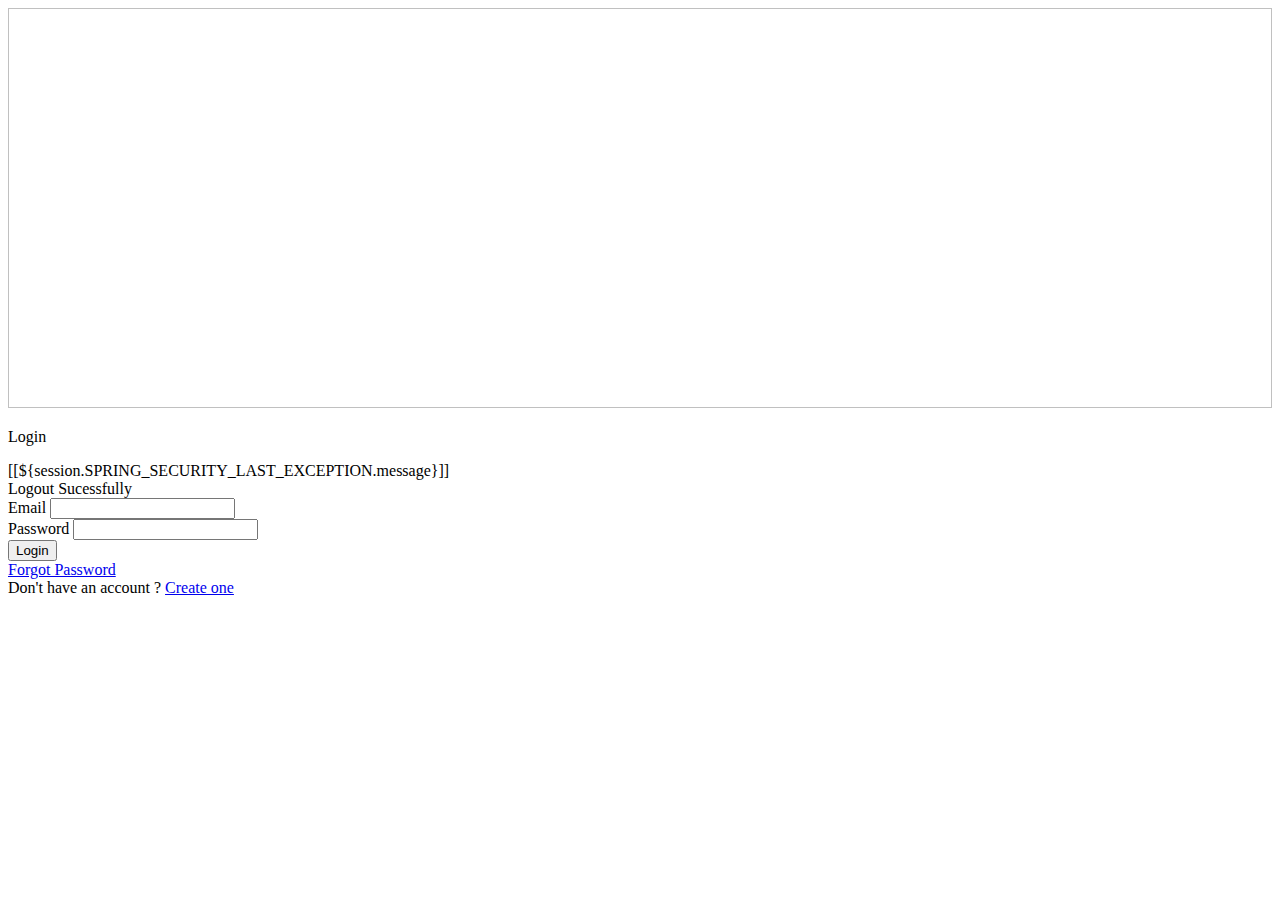
<file: src/main/resources/templates/login.html>
<!DOCTYPE html>
<html lang="en" xmlns:th="http://www.thymeleaf.org"
	th:replace="~{base::layout(~{::section})}">
<head>
<meta charset="ISO-8859-1">
<title>Insert title here</title>
</head>
<body>
	<section>

		<div class="container mt-5 p-5">
			<div class="row">
				<div class="col-md-6 p-5">
					<img th:src="@{/img/profile_img/esp2_login.jpg}" width="100%" height="400px">
				</div>
				<div class="col-md-6 mt-3 p-5">
					<div class="card shadow p-3 mb-5 bg-body-tertiary rounded">
						<div class="card-header">
							<p class="fs-4 text-center">Login</p>
							<div th:if="${param.error}"
								class="alert alert-danger text-center">

								<th:block
									th:if="${session.SPRING_SECURITY_LAST_EXCEPTION!=null}">
									[[${session.SPRING_SECURITY_LAST_EXCEPTION.message}]]
								</th:block>



							</div>

							<div th:if="${param.logout}" class="alert alert-success">
								Logout Sucessfully</div>
						</div>
						<div class="card-body">
							<form action="/login" method="post">
								<div class="mb-3">
									<label class="form-label">Email</label> <input required
										class="form-control" name="username" type="email">
								</div>

								<div class="mb-3">
									<label class="form-label">Password</label> <input required
										class="form-control" name="password" type="password">
								</div>
								<button type="submit"
									class="btn bg-primary text-white col-md-12">Login</button>
							</form>
						</div>

						<div class="card-footer text-center">
							<a href="/forgot-password" class="text-decoration-none">Forgot Password</a><br>
							Don't have an account ? <a href="#" class="text-decoration-none">Create
								one </a>
						</div>
					</div>
				</div>
			</div>
		</div>

	</section>
</body>
</html>
</file>
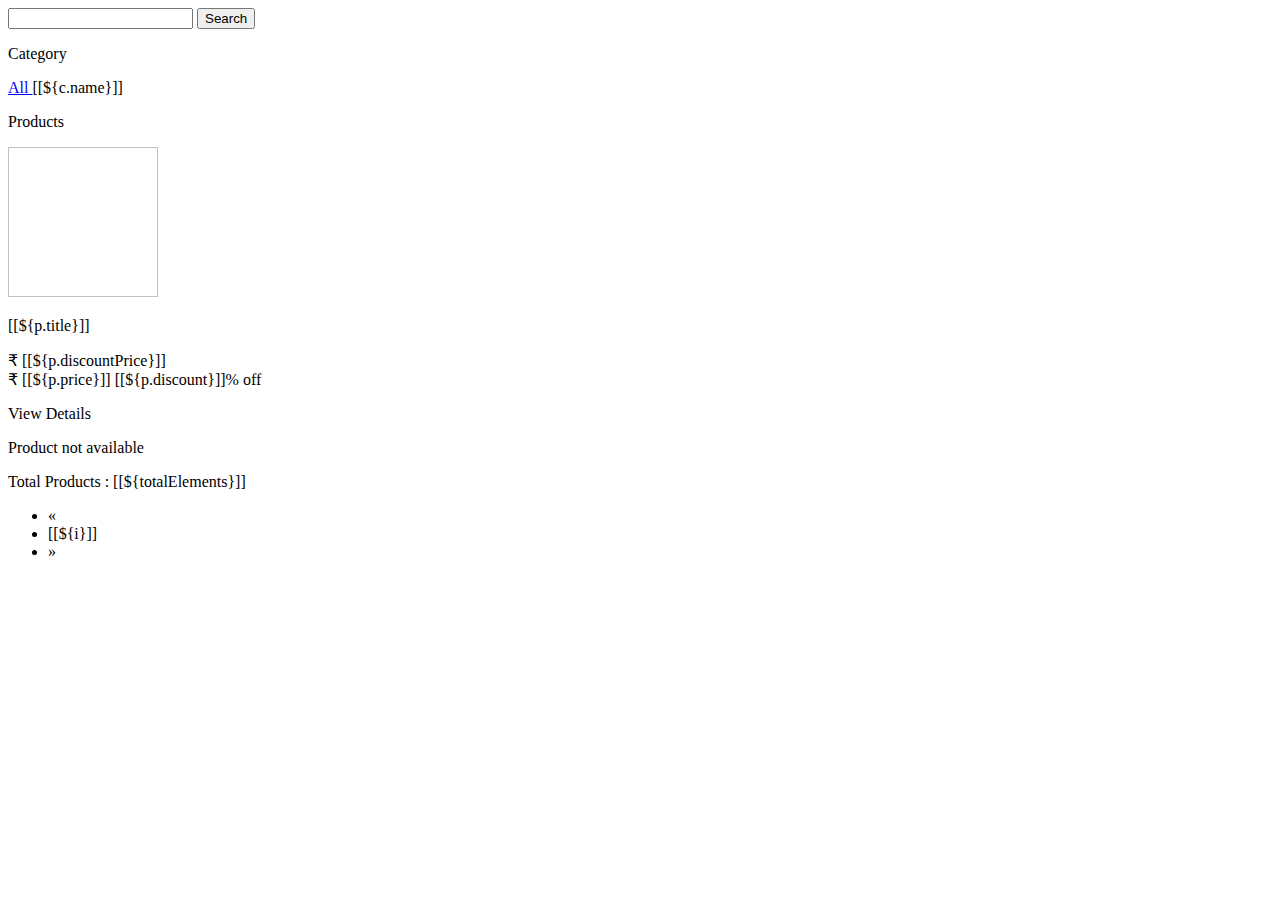
<file: src/main/resources/templates/product.html>
<!DOCTYPE html>
<html lang="en" xmlns:th="http://www.thymeleaf.org"
	th:replace="~{base::layout(~{::section})}">
<head>
<meta charset="ISO-8859-1">
<title>Insert title here</title>
</head>
<body>
	<section>
	
		<div class="container-fluid bg-primary p-4 mt-5 ">
			<div class="row">
				<div class="col-md-8 offset-md-2">
					<form action="/products" method="get">
						<div class="input-group">
							<input type="text" class="form-control" name="ch">
							<button class="btn btn-light text-dark ms-3 col-md-2">
								<i class="fa-solid fa-magnifying-glass"></i> Search
							</button>
						</div>
					</form>
				</div>
			</div>

		</div>


		<div class="container-fluid mt-1">
			<div class="row">

				<div class="col-md-2 p-0">

					<div class="card shadow-sm p-0 mb-5 bg-body-tertiary rounded">
						<div class="card-body">
							<div class="list-group">
								<p class="fs-5">Category</p>
								<a href="/products"
									th:classappend="${paramValue==''} ? 'active':''"
									class="list-group-item list-group-item-action"
									aria-current="true"> All </a> <a th:each="c:${categories}"
									th:href="@{'/products?category='+${c.name}}"
									th:classappend="${paramValue == c.name} ? 'active':''"
									class="list-group-item list-group-item-action">[[${c.name}]]</a>
							</div>
						</div>
					</div>
				</div>
				<div class="col-md-10">
					<div class="card">
						<div class="card-body">
							<p class="fs-3 text-center">Products</p>
							<div class="row">

								<th:block th:if="${productsSize >0}">
									<div class="col-md-3 mt-2" th:each="p:${products}">
										<div class="card card-sh">
											<div class="card-body text-center">
												<img alt="" th:src="@{'/img/product_img/'+${p.image}}"
													width="150px" height="150px">
												<p class="fs-5 text-center">[[${p.title}]]</p>
												<div class="row text-center">
													<p class="fs-6 fw-bold ">
														<span>&#8377; [[${p.discountPrice}]]</span> <br> <span
															class="text-decoration-line-through text-secondary">&#8377;
															[[${p.price}]]</span> <span class="fs-6 text-success">[[${p.discount}]]%
															off </span>
													</p>
													<a th:href="@{'/product/'+${p.id}}"
														class="btn btn-primary col-md-6 offset-md-3">View
														Details</a>
												</div>
											</div>
										</div>
									</div>
								</th:block>
								<th:block th:unless="${productsSize>0}">
									<p class="fs-4 text-center mt-4 text-danger">Product not
										available</p>
								</th:block>
							</div>

						</div>
					</div>
					<!-- Start Pagination -->
					<div class="row">
						<div class="col-md-4">Total Products : [[${totalElements}]]</div>
						<div class="col-md-6">
							<th:block th:if="${productsSize>0}">
								<nav aria-label="Page navigation example">
									<ul class="pagination">
										<li class="page-item"
											th:classappend="${isFirst} ? 'disabled':''"><a
											class="page-link"
											th:href="@{'/products?pageNo='+${pageNo-1}}"
											aria-label="Previous"> <span aria-hidden="true">&laquo;</span>
										</a></li>

										<li th:each="i:${#numbers.sequence(1,totalPages)}"
											class="page-item" th:classappend="${pageNo+1==i}?'active':''"
											]]><a class="page-link"
											th:href="@{'/products?pageNo='+${i-1}}">[[${i}]]</a></li>

										<li class="page-item"
											th:classappend="${isLast} ? 'disabled':''"><a
											class="page-link"
											th:href="@{'/products?pageNo='+${pageNo+1}}"
											aria-label="Next"> <span aria-hidden="true">&raquo;</span>
										</a></li>
									</ul>
								</nav>
						</div>
						</th:block>
					</div>

				</div>
			</div>
		</div>

	</section>
</body>
</html>
</file>
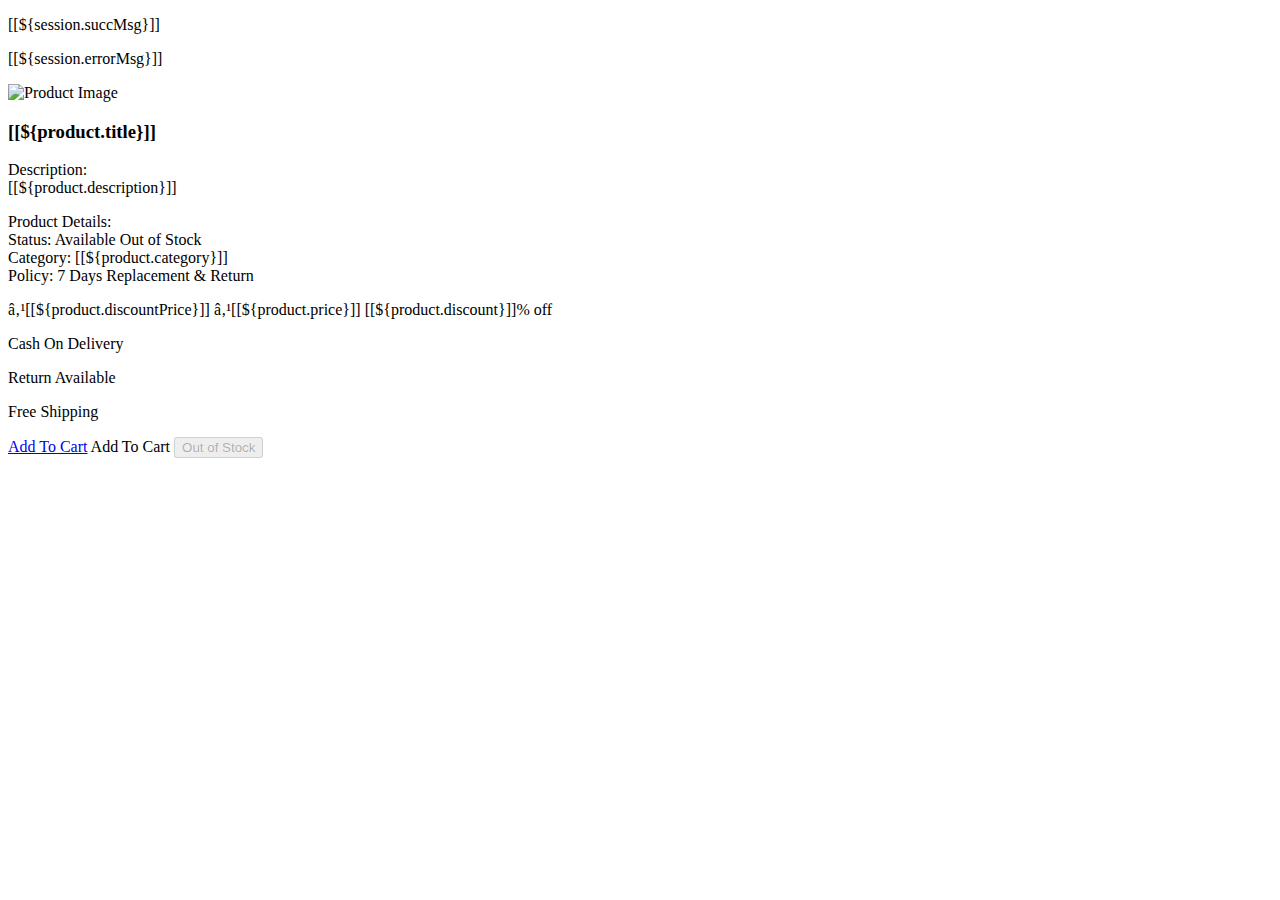
<file: src/main/resources/templates/view_product.html>
<!DOCTYPE html>
<html lang="en" xmlns:th="http://www.thymeleaf.org"
      th:replace="~{base::layout(~{::section})}">
<head>
    <meta charset="ISO-8859-1">
    <title>Product Details</title>
    <link rel="stylesheet" th:href="@{/css/style.css}" />
</head>
<body>
<section>
    <div class="container mt-5 mb-5">
        <div class="row justify-content-center">
            <div class="col-md-10 product-card p-4">
                <div class="row align-items-center">

                    <!-- Flash Messages -->
                    <th:block th:if="${session.succMsg}">
                        <p class="text-success alert alert-success text-center" role="alert">[[${session.succMsg}]]</p>
                        <th:block th:text="${@commnServiceImpl.removeSessionMessage()}"></th:block>
                    </th:block>
                    <th:block th:if="${session.errorMsg}">
                        <p class="text-danger alert alert-danger text-center" role="alert">[[${session.errorMsg}]]</p>
                        <th:block th:text="${@commnServiceImpl.removeSessionMessage()}"></th:block>
                    </th:block>

                    <!-- Product Image -->
                    <div class="col-md-5 text-center">
                        <img th:src="@{'/img/product_img/'+${product.image}}" alt="Product Image"
                             class="product-img img-fluid shadow-sm">
                    </div>

                    <!-- Product Details -->
                    <div class="col-md-7">
                        <h3 class="fw-bold mb-3">[[${product.title}]]</h3>

                        <p>
                            <span class="fw-bold">Description:</span><br>
                            [[${product.description}]]
                        </p>

                        <p>
                            <span class="fw-bold">Product Details:</span><br>
                            Status:
                            <th:block th:if="${product.stock > 0}">
                                <span class="badge bg-success badge-custom">Available</span>
                            </th:block>
                            <th:block th:unless="${product.stock > 0}">
                                <span class="badge bg-warning text-dark badge-custom">Out of Stock</span>
                            </th:block>
                            <br>
                            Category: [[${product.category}]]<br>
                            Policy: 7 Days Replacement & Return
                        </p>

                        <!-- Price -->
                        <p class="fs-4 fw-bold text-primary">
                            ₹[[${product.discountPrice}]]
                            <span class="text-muted text-decoration-line-through fs-6 ms-2">₹[[${product.price}]]</span>
                            <span class="fs-6 text-success">[[${product.discount}]]% off</span>
                        </p>

                        <!-- Features -->
                        <div class="row text-center mb-4 features">
                            <div class="col-4 text-success">
                                <i class="fas fa-money-bill-wave fa-2x mb-1"></i>
                                <p class="small mb-0">Cash On Delivery</p>
                            </div>
                            <div class="col-4 text-danger">
                                <i class="fas fa-undo-alt fa-2x mb-1"></i>
                                <p class="small mb-0">Return Available</p>
                            </div>
                            <div class="col-4 text-primary">
                                <i class="fas fa-truck-moving fa-2x mb-1"></i>
                                <p class="small mb-0">Free Shipping</p>
                            </div>
                        </div>

                        <!-- Add to Cart / Stock Button -->
                        <th:block th:if="${product.stock > 0}">
                            <th:block th:if="${user == null}">
                                <a href="/signin" class="btn btn-danger btn-lg w-100 shadow-sm">Add To Cart</a>
                            </th:block>
                            <th:block th:unless="${user == null}">
                                <a th:href="@{'/user/addCart?pid='+${product.id}+'&uid='+${user.id}}"
                                   class="btn btn-danger btn-lg w-100 shadow-sm">Add To Cart</a>
                            </th:block>
                        </th:block>
                        <th:block th:unless="${product.stock > 0}">
                            <button class="btn btn-warning text-white btn-lg w-100 shadow-sm" disabled>Out of Stock</button>
                        </th:block>

                    </div>
                </div>
            </div>
        </div>
    </div>
</section>
</body>
</html>
</file>
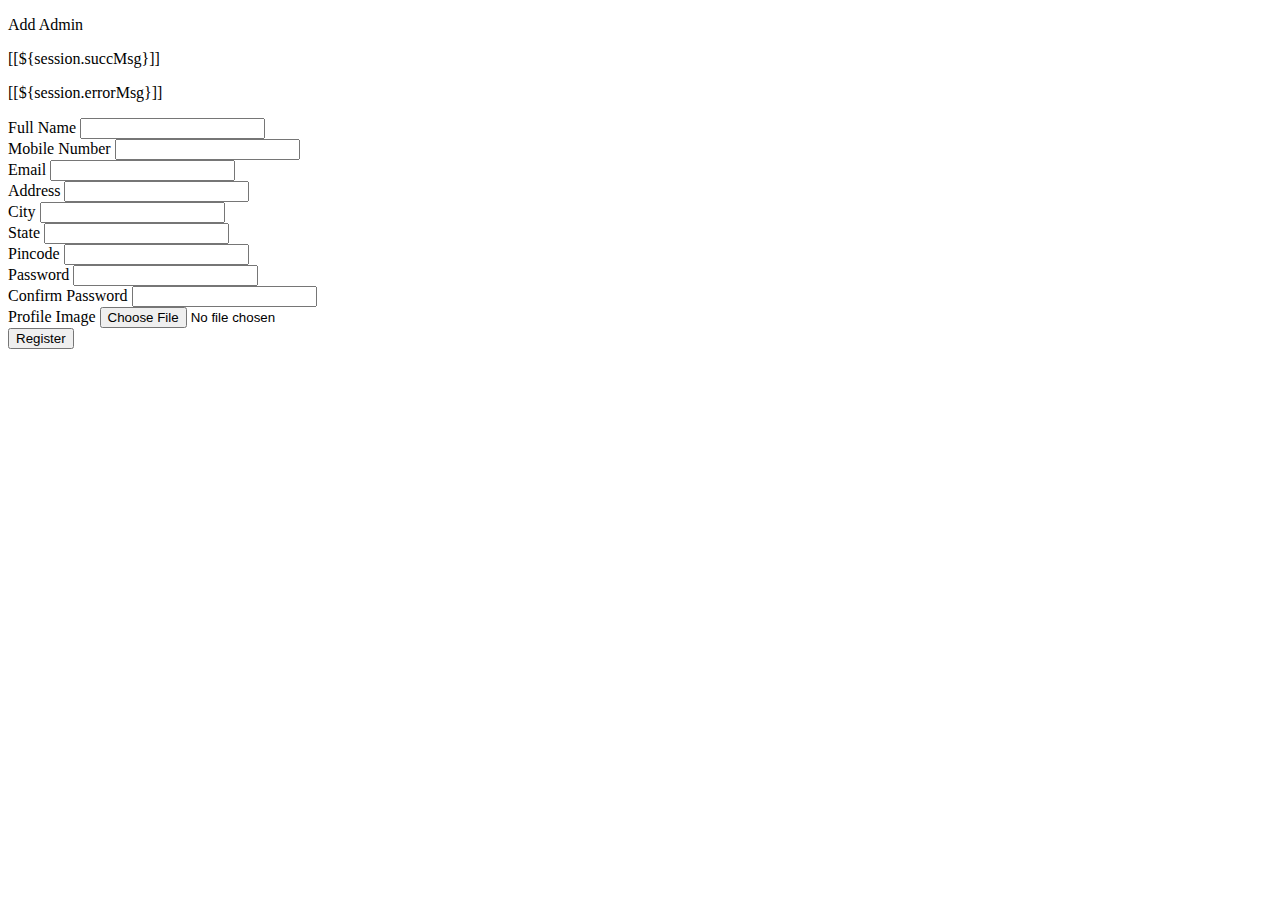
<file: src/main/resources/templates/admin/add_admin.html>
<!DOCTYPE html>
<html lang="en" xmlns:th="http://www.thymeleaf.org"
	th:replace="~{base::layout(~{::section})}">
<head>
<meta charset="ISO-8859-1">
<title>Insert title here</title>
</head>
<body>
	<section>
		<div class="container mt-5 p-5">
			<div class="row">

				<div class="col-md-7 p-2 offset-md-2">
					<div class="card shadow p-3 mb-5 bg-body-tertiary rounded">
						<div class="card-header text-center">
							<p class="fs-4 text-center">Add Admin</p>
							<th:block th:if="${session.succMsg}">
								<p class="text-success fw-bold">[[${session.succMsg}]]</p>
								<th:block th:text="${@commnServiceImpl.removeSessionMessage()}"></th:block>
							</th:block>

							<th:block th:if="${session.errorMsg}">
								<p class="text-danger fw-bold">[[${session.errorMsg}]]</p>
								<th:block th:text="${@commnServiceImpl.removeSessionMessage()}"></th:block>
							</th:block>
						</div>
						<div class="card-body">
							<form action="/admin/save-admin" enctype="multipart/form-data"
								method="post">
								<div class="row">
									<div class="col">
										<label class="form-label">Full Name</label> <input required
											class="form-control" name="name" type="text">
									</div>

									<div class="col">
										<label class="form-label">Mobile Number</label> <input
											required class="form-control" name="mobileNumber"
											type="number">
									</div>

								</div>

								<div class="mb-3">
									<label class="form-label">Email</label> <input required
										class="form-control" name="email" type="email">
								</div>


								<div class="row">
									<div class="col">
										<label class="form-label">Address</label> <input required
											class="form-control" name="address" type="text">
									</div>

									<div class="col">
										<label class="form-label">City</label> <input required
											class="form-control" name="city" type="text">
									</div>

								</div>

								<div class="row">
									<div class="col">
										<label class="form-label">State</label> <input required
											class="form-control" name="state" type="text">
									</div>

									<div class="col">
										<label class="form-label">Pincode</label> <input required
											class="form-control" name="pincode" type="number">
									</div>

								</div>

								<div class="row">
									<div class="col">
										<label class="form-label">Password</label> <input required
											class="form-control" name="password" type="password">
									</div>
									<div class="col">
										<label class="form-label">Confirm Password</label> <input
											required class="form-control" name="cpassword"
											type="password">
									</div>
								</div>
								<div class="mb-3">
									<label class="form-label">Profile Image</label> <input
										class="form-control" name="img" type="file">
								</div>
								<button type="submit"
									class="btn bg-primary text-white col-md-12">Register</button>
							</form>
						</div>


					</div>
				</div>
			</div>
		</div>

	</section>
</body>
</html>
</file>
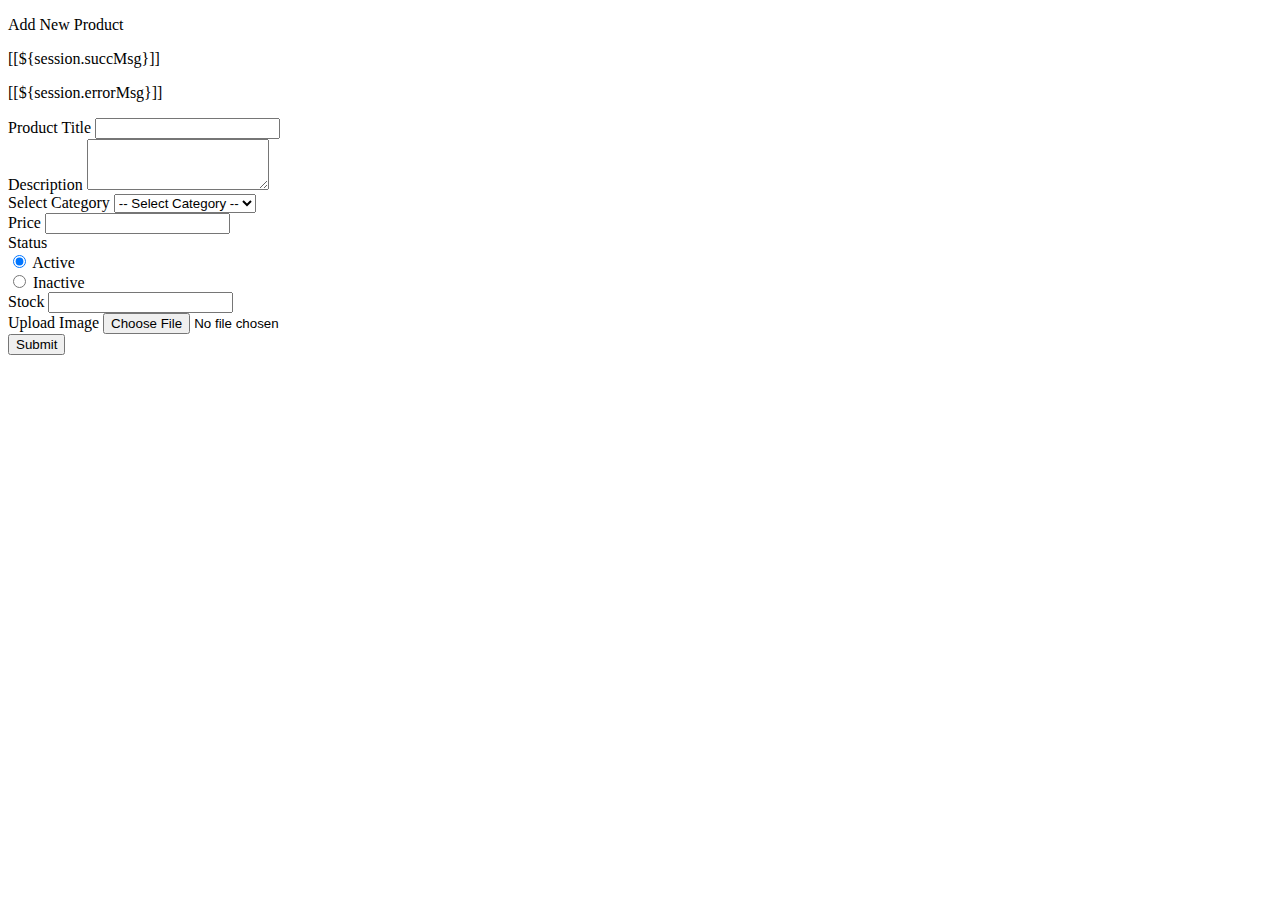
<file: src/main/resources/templates/admin/add_product.html>
<!DOCTYPE html>
<html lang="en" xmlns:th="http://www.thymeleaf.org"
      th:replace="~{base::layout(~{::section})}">
<head>
    <meta charset="ISO-8859-1">
    <title>Add Product</title>
</head>
<body>
<section>
    <div class="container p-5 mt-3">
        <div class="row">
            <div class="col-md-6 offset-md-3">
                <div class="card card-sh shadow-sm">
                    <div class="card-header text-center">
                        <p class="fs-4 mb-0 fw-semibold">Add New Product</p>

                        <th:block th:if="${session.succMsg}">
                            <p class="text-success fw-bold mt-2">[[${session.succMsg}]]</p>
                            <th:block th:text="${@commnServiceImpl.removeSessionMessage()}"></th:block>
                        </th:block>

                        <th:block th:if="${session.errorMsg}">
                            <p class="text-danger fw-bold mt-2">[[${session.errorMsg}]]</p>
                            <th:block th:text="${@commnServiceImpl.removeSessionMessage()}"></th:block>
                        </th:block>
                    </div>

                    <div class="card-body">
                        <form action="/admin/saveProduct" method="post" enctype="multipart/form-data">
                            <div class="mb-3">
                                <label class="form-label fw-bold">Product Title</label>
                                <input type="text" name="title" class="form-control" required>
                            </div>

                            <div class="mb-3">
                                <label class="form-label fw-bold">Description</label>
                                <textarea rows="3" class="form-control" name="description" required></textarea>
                            </div>

                            <div class="mb-3">
                                <label class="form-label fw-bold">Select Category</label>
                                <select class="form-select" name="category" required>
                                    <option value="" disabled selected>-- Select Category --</option>
                                    <option th:each="c : ${categories}"
                                            th:value="${c.name}"
                                            th:text="${c.name}"></option>
                                </select>
                            </div>

                            <div class="mb-3">
                                <label class="form-label fw-bold">Price</label>
                                <input type="number" name="price" class="form-control" required>
                            </div>

                            <div class="mb-3">
                                <label class="form-label fw-bold">Status</label>
                                <div class="form-check">
                                    <input class="form-check-input" type="radio" value="true" name="isActive" id="statusActive" checked>
                                    <label class="form-check-label" for="statusActive">Active</label>
                                </div>
                                <div class="form-check">
                                    <input class="form-check-input" type="radio" value="false" name="isActive" id="statusInactive">
                                    <label class="form-check-label" for="statusInactive">Inactive</label>
                                </div>
                            </div>

                            <div class="row">
                                <div class="mb-3 col">
                                    <label class="form-label fw-bold">Stock</label>
                                    <input type="text" name="stock" class="form-control" required>
                                </div>
                                <div class="mb-3 col">
                                    <label class="form-label fw-bold">Upload Image</label>
                                    <input type="file" name="file" class="form-control" required>
                                </div>
                            </div>

                            <button class="btn btn-primary col-md-12 fw-semibold">Submit</button>
                        </form>
                    </div>
                </div>
            </div>
        </div>
    </div>
</section>
</body>
</html>
</file>
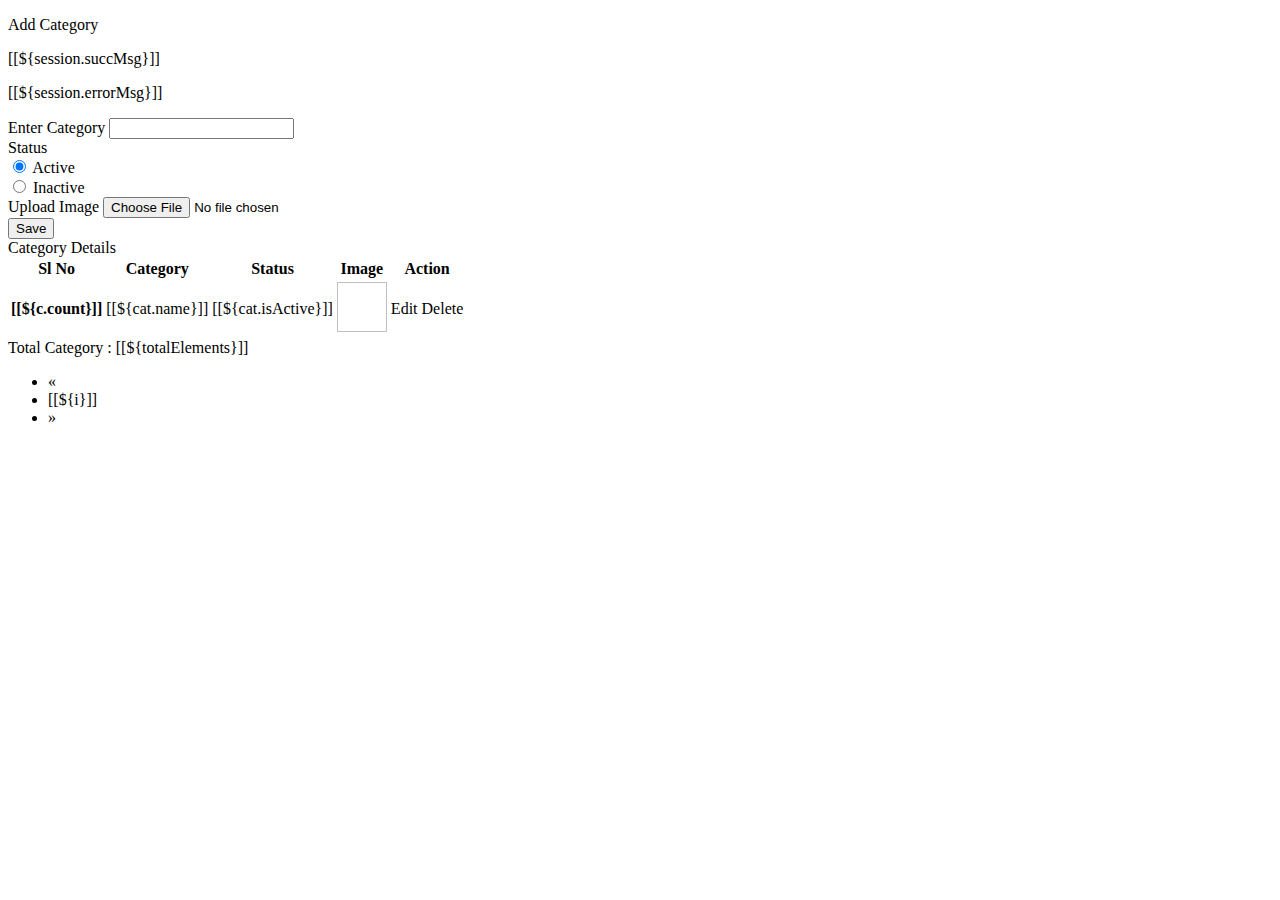
<file: src/main/resources/templates/admin/category.html>
<!DOCTYPE html>
<html lang="en" xmlns:th="http://www.thymeleaf.org"
	th:replace="~{base::layout(~{::section})}">
<head>
<meta charset="ISO-8859-1">
<title>Insert title here</title>
</head>
<body>
	<section>
		<div class="container-fluid p-5 mt-5">
			<div class="row">
				<div class="col-md-3">
					<div class="card card-sh">
						<div class="card-header text-center ">
							<p class="fs-4">Add Category</p>
							<th:block th:if="${session.succMsg}">
								<p class="text-success fw-bold">[[${session.succMsg}]]</p>
								<th:block th:text="${@commnServiceImpl.removeSessionMessage()}"></th:block>
							</th:block>

							<th:block th:if="${session.errorMsg}">
								<p class="text-danger fw-bold">[[${session.errorMsg}]]</p>
								<th:block th:text="${@commnServiceImpl.removeSessionMessage()}"></th:block>
							</th:block>

						</div>
						<div class="card-body">
							<form action="/admin/saveCategory" method="post"
								enctype="multipart/form-data">
								<div class="mb-3">
									<label>Enter Category</label> <input type="text" name="name"
										class="form-control">
								</div>

								<div class="mb-3">
									<label>Status</label>

									<div class="form-check">
										<input class="form-check-input" type="radio" checked
											value="true" name="isActive" id="flexRadioDefault1">
										<label class="form-check-label" for="flexRadioDefault1">
											Active </label>
									</div>
									<div class="form-check">
										<input class="form-check-input" type="radio" name="isActive"
											value="false" id="flexRadioDefault2"> <label
											class="form-check-label" for="flexRadioDefault2">
											Inactive </label>
									</div>

								</div>

								<div class="mb-3">
									<label>Upload Image</label> <input type="file" name="file"
										class="form-control">
								</div>
								<button class="btn btn-primary col-md-12 mt-2">Save</button>
							</form>
						</div>
					</div>
				</div>

				<div class="col-md-8">
					<div class="card card-sh">
						<div class="card-header text-center fs-4">Category Details</div>
						<div class="card-body">
							<table class="table">
								<thead>
									<tr>
										<th scope="col">Sl No</th>
										<th scope="col">Category</th>
										<th scope="col">Status</th>
										<th scope="col">Image</th>
										<th scope="col">Action</th>
									</tr>
								</thead>
								<tbody>
									<tr th:each="cat,c:${categorys}">
										<th scope="row">[[${c.count}]]</th>
										<td>[[${cat.name}]]</td>
										<td>[[${cat.isActive}]]</td>
										<td><img
											th:src="@{'/img/category_img/'+${cat.imageName}}"
											width="50px" height="50px"></td>
										<td><a th:href="@{'/admin/loadEditCategory/'+${cat.id}}"
											class="btn btn-primary btn-sm"><i
												class="fa-solid fa-pen-to-square  fa-1x"></i> Edit </a> <a
											th:href="@{'/admin/deleteCategory/'+${cat.id}}"
											class="btn btn-danger btn-sm"><i
												class="fa-solid fa-trash  fa-1x"></i>Delete</a></td>
									</tr>

								</tbody>
							</table>

							<div class="row">
								<div class="col-md-4">Total Category :
									[[${totalElements}]]</div>
								<div class="col-md-6">

									<nav aria-label="Page navigation example">
										<ul class="pagination">
											<li class="page-item"
												th:classappend="${isFirst} ? 'disabled':''"><a
												class="page-link"
												th:href="@{'/admin/category?pageNo='+${pageNo-1}}"
												aria-label="Previous"> <span aria-hidden="true">&laquo;</span>
											</a></li>

											<li th:each="i:${#numbers.sequence(1,totalPages)}"
												class="page-item"
												th:classappend="${pageNo+1==i}?'active':''" ]]><a
												class="page-link"
												th:href="@{'/admin/category?pageNo='+${i-1}}">[[${i}]]</a></li>

											<li class="page-item"
												th:classappend="${isLast} ? 'disabled':''"><a
												class="page-link"
												th:href="@{'/admin/category?pageNo='+${pageNo+1}}"
												aria-label="Next"> <span aria-hidden="true">&raquo;</span>
											</a></li>
										</ul>
									</nav>
								</div>

							</div>
						</div>
					</div>

				</div>

			</div>
		</div>
	</section>
</body>
</html>
</file>
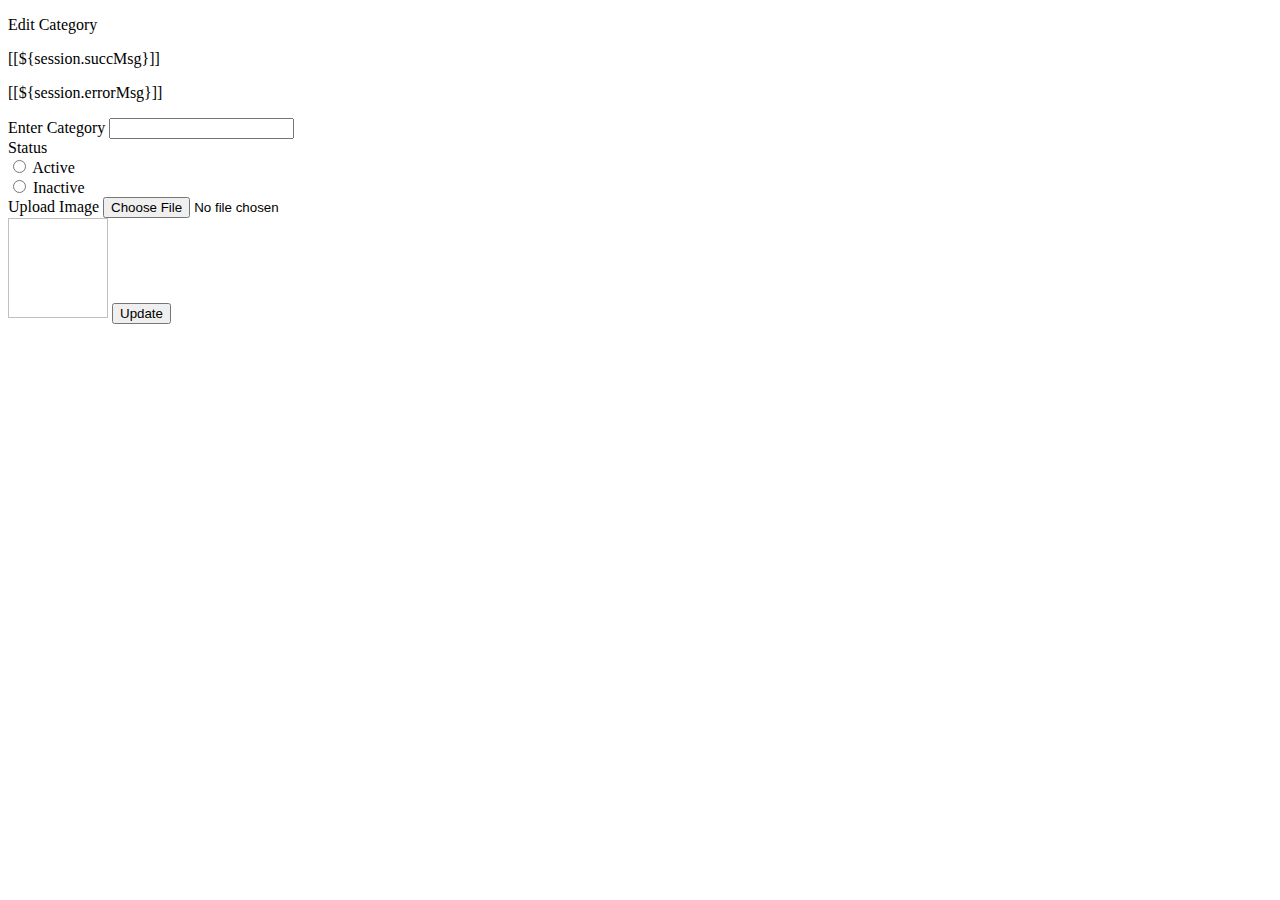
<file: src/main/resources/templates/admin/edit_category.html>
<!DOCTYPE html>
<html lang="en" xmlns:th="http://www.thymeleaf.org"
	th:replace="~{base::layout(~{::section})}">
<head>
<meta charset="ISO-8859-1">
<title>Insert title here</title>
</head>
<body>
	<section>
		<div class="container-fluid p-5 mt-5">
			<div class="row">
				<div class="col-md-3 offset-md-5">
					<div class="card card-sh">
						<div class="card-header text-center ">
							<p class="fs-4">Edit Category</p>
							<th:block th:if="${session.succMsg}">
								<p class="text-success fw-bold">[[${session.succMsg}]]</p>
								<th:block th:text="${@commnServiceImpl.removeSessionMessage()}"></th:block>
							</th:block>

							<th:block th:if="${session.errorMsg}">
								<p class="text-danger fw-bold">[[${session.errorMsg}]]</p>
								<th:block th:text="${@commnServiceImpl.removeSessionMessage()}"></th:block>
							</th:block>

						</div>
						<div class="card-body">
							<form action="/admin/updateCategory" method="post"
								enctype="multipart/form-data">
								<input type="hidden" name="id" th:value="${category.id}">
								<div class="mb-3">
									<label>Enter Category</label> <input type="text" name="name"
										th:value="${category.name}" class="form-control">
								</div>

								<div class="mb-3">
									<label>Status</label>

									<div class="form-check">
										<input class="form-check-input" type="radio"
											th:checked="${category.isActive==true}" value="true"
											name="isActive" id="flexRadioDefault1"> <label
											class="form-check-label" for="flexRadioDefault1">
											Active </label>
									</div>
									<div class="form-check">
										<input class="form-check-input" type="radio" name="isActive"
											th:checked="${category.isActive==false}" value="false"
											id="flexRadioDefault2"> <label
											class="form-check-label" for="flexRadioDefault2">
											Inactive </label>
									</div>

								</div>

								<div class="mb-3">
									<label>Upload Image</label> <input type="file" name="file"
										class="form-control">
								</div>
								<img th:src="@{'/img/category_img/'+${category.imageName}}"
									width="100px" height="100px">
								<button class="btn btn-primary col-md-12 mt-2">Update</button>
							</form>
						</div>
					</div>
				</div>



			</div>
		</div>
	</section>
</body>
</html>
</file>
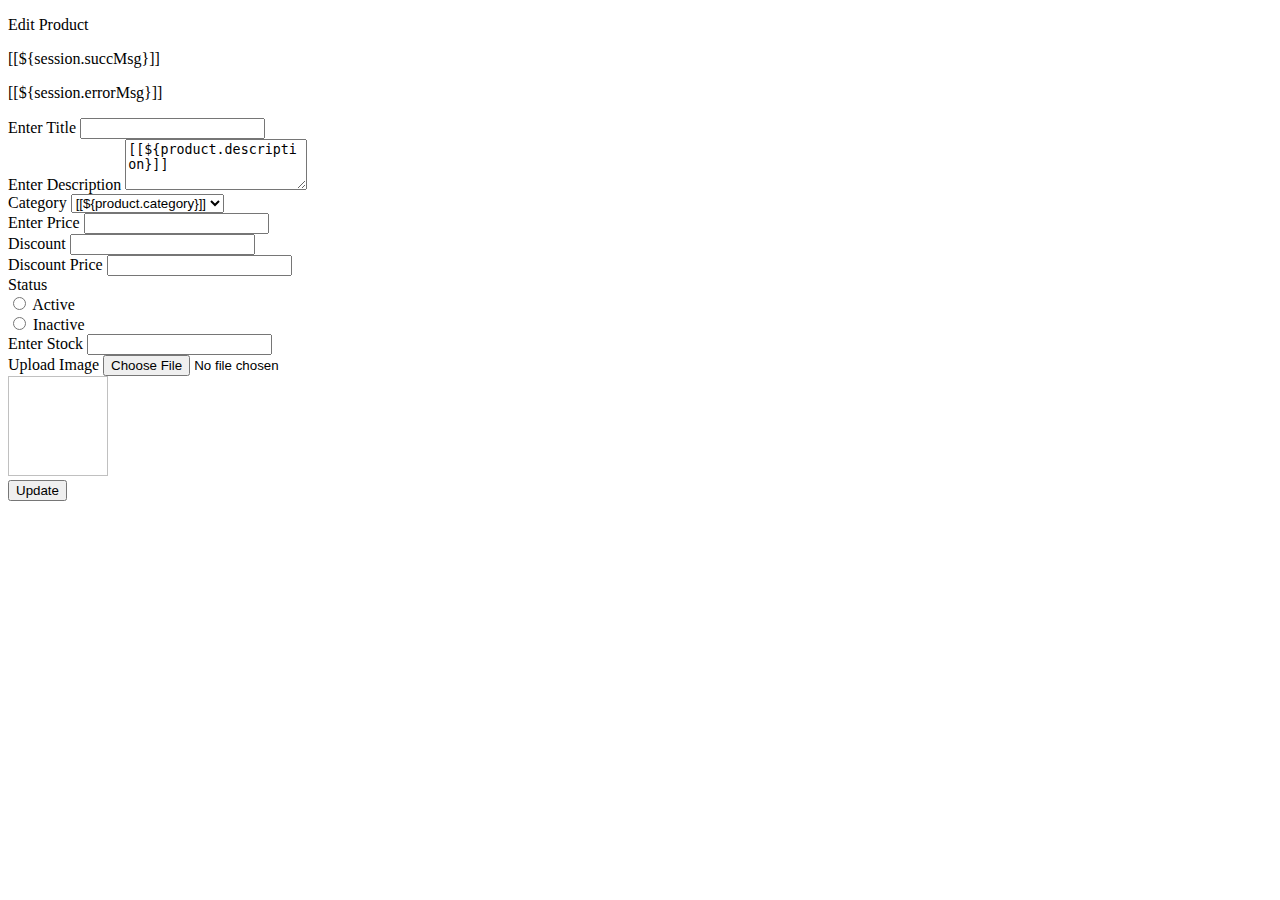
<file: src/main/resources/templates/admin/edit_product.html>
<!DOCTYPE html>
<html lang="en" xmlns:th="http://www.thymeleaf.org"
	th:replace="~{base::layout(~{::section})}">
<head>
<meta charset="ISO-8859-1">
<title>Insert title here</title>
</head>
<body>
	<section>
		<div class="container p-5 mt-3">
			<div class="row">
				<div class="col-md-8 offset-md-2">
					<div class="card card-sh">
						<div class="card-header text-center ">
							<p class="fs-4">Edit Product</p>

							<th:block th:if="${session.succMsg}">
								<p class="text-success fw-bold">[[${session.succMsg}]]</p>
								<th:block th:text="${@commnServiceImpl.removeSessionMessage()}"></th:block>
							</th:block>

							<th:block th:if="${session.errorMsg}">
								<p class="text-danger fw-bold">[[${session.errorMsg}]]</p>
								<th:block th:text="${@commnServiceImpl.removeSessionMessage()}"></th:block>
							</th:block>

						</div>
						<div class="card-body">
							<form action="/admin/updateProduct" method="post"
								enctype="multipart/form-data">
								<input type="hidden" name="id" th:value="${product.id}">
								<div class="mb-3">
									<label>Enter Title</label> <input type="text" name="title"
										th:value="${product.title}" class="form-control">
								</div>

								<div class="mb-3">
									<label>Enter Description</label>
									<textarea rows="3" cols="" class="form-control"
										name="description">[[${product.description}]]</textarea>
								</div>
								<div class="row">
									<div class="mb-3 col">
										<label>Category</label> <select class="form-control"
											name="category">
											<option>[[${product.category}]]</option>
											<option th:each="c:${categories}">[[${c.name}]]</option>
										</select>
									</div>
									<div class="mb-3 col">
										<label>Enter Price</label> <input type="number" name="price"
											th:value="${product.price}" class="form-control">
									</div>
								</div>

								<div class="row">
									<div class="mb-3 col">
										<label>Discount</label> <input type="number" name="discount"
											th:value="${product.discount}" class="form-control">
									</div>
									<div class="mb-3 col">
										<label>Discount Price</label> <input type="number" readonly
											th:value="${product.discountPrice}" class="form-control">
									</div>
								</div>

								<div class="mb-3">
									<label>Status</label>

									<div class="form-check">
										<input class="form-check-input" type="radio" th:checked="${product.isActive==true}"
											value="true" name="isActive" id="flexRadioDefault1">
										<label class="form-check-label" for="flexRadioDefault1">
											Active </label>
									</div>
									<div class="form-check">
										<input class="form-check-input" type="radio" name="isActive" th:checked="${product.isActive==false}"
											value="false" id="flexRadioDefault2"> <label
											class="form-check-label" for="flexRadioDefault2">
											Inactive </label>
									</div>

								</div>

								<div class="row">

									<div class="mb-3 col">
										<label>Enter Stock</label> <input type="text" name="stock"
											th:value="${product.stock}" class="form-control">
									</div>

									<div class="mb-3 col">
										<label>Upload Image</label> <input type="file" name="file"
											class="form-control">
									</div>

									<div class="mt-1">
										<img th:src="@{'/img/product_img/'+${product.image}}"
											width="100px" height="100px">
									</div>

								</div>
								<button class="btn btn-primary col-md-12">Update</button>
							</form>
						</div>
					</div>
				</div>
			</div>
		</div>
	</section>
</body>
</html>
</file>
